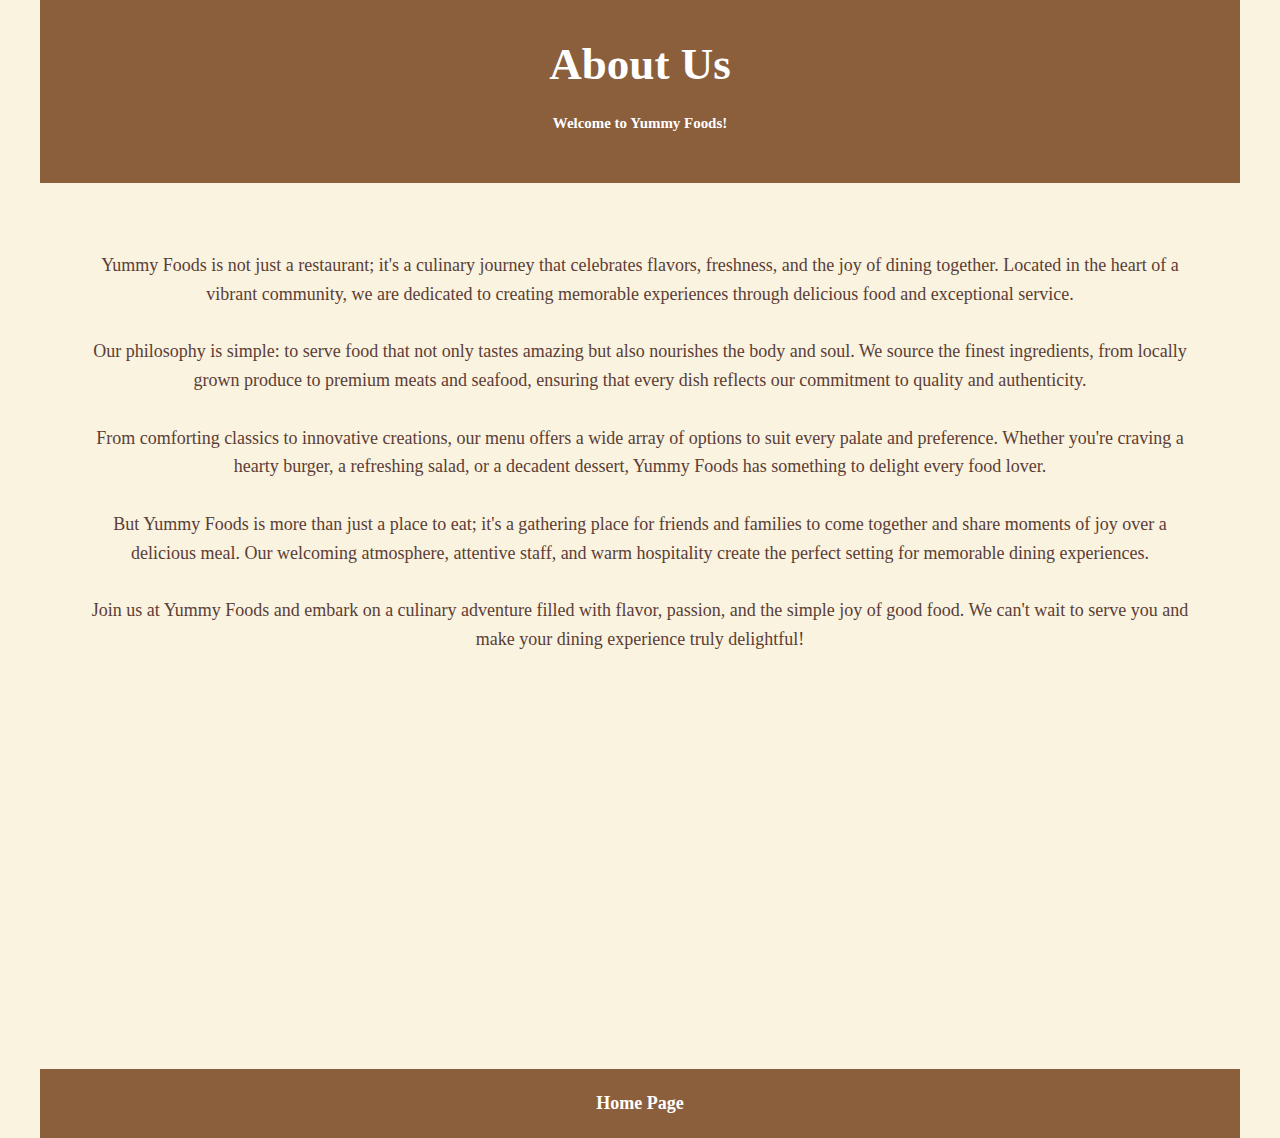
<file: AboutUs.html>
<html>

<head>
  <title>About Us</title>
  <meta name="viewport" content="width=device-width, initial-scale=1">
  <link rel="stylesheet" type="text/css" href="style2.css">
  <link href="https://fonts.googleapis.com/css?family=Space+Mono:400,700" rel="stylesheet">
</head>

<body>
  <header>
    <div class="page-title">
      <h1>About Us</h1>
      <h5>Welcome to Yummy Foods!</h5>
    </div>
  </header>
  <div class="main">
    <p class="page-description clearfix">
      Yummy Foods is not just a restaurant; it's a culinary journey that celebrates flavors, freshness, and the joy of dining together. Located in the heart of a vibrant community, we are dedicated to creating memorable experiences through delicious food and exceptional service. <br /> <br />
        Our philosophy is simple: to serve food that not only tastes amazing but also nourishes the body and soul. We source the finest ingredients, from locally grown produce to premium meats and seafood, ensuring that every dish reflects our commitment to quality and authenticity. <br /> <br />
        From comforting classics to innovative creations, our menu offers a wide array of options to suit every palate and preference. Whether you're craving a hearty burger, a refreshing salad, or a decadent dessert, Yummy Foods has something to delight every food lover. <br /> <br />
        But Yummy Foods is more than just a place to eat; it's a gathering place for friends and families to come together and share moments of joy over a delicious meal. Our welcoming atmosphere, attentive staff, and warm hospitality create the perfect setting for memorable dining experiences. <br /> <br />
        Join us at Yummy Foods and embark on a culinary adventure filled with flavor, passion, and the simple joy of good food. We can't wait to serve you and make your dining experience truly delightful!
    </p>
    
    <div class="video-container" style="text-align: center; margin-top: 20px;">
      <iframe width="560" height="315" src="https://www.youtube.com/embed/O974eGOecf0" title="YouTube video player" frameborder="0" allowfullscreen></iframe>
    </div>
  </div>
  
  <nav class="footer">
    <div class="contact-btn">
      <a href="index.html" title="Home page"> Home Page</a>
    </div>
  </nav>
</body>

</html>
</file>
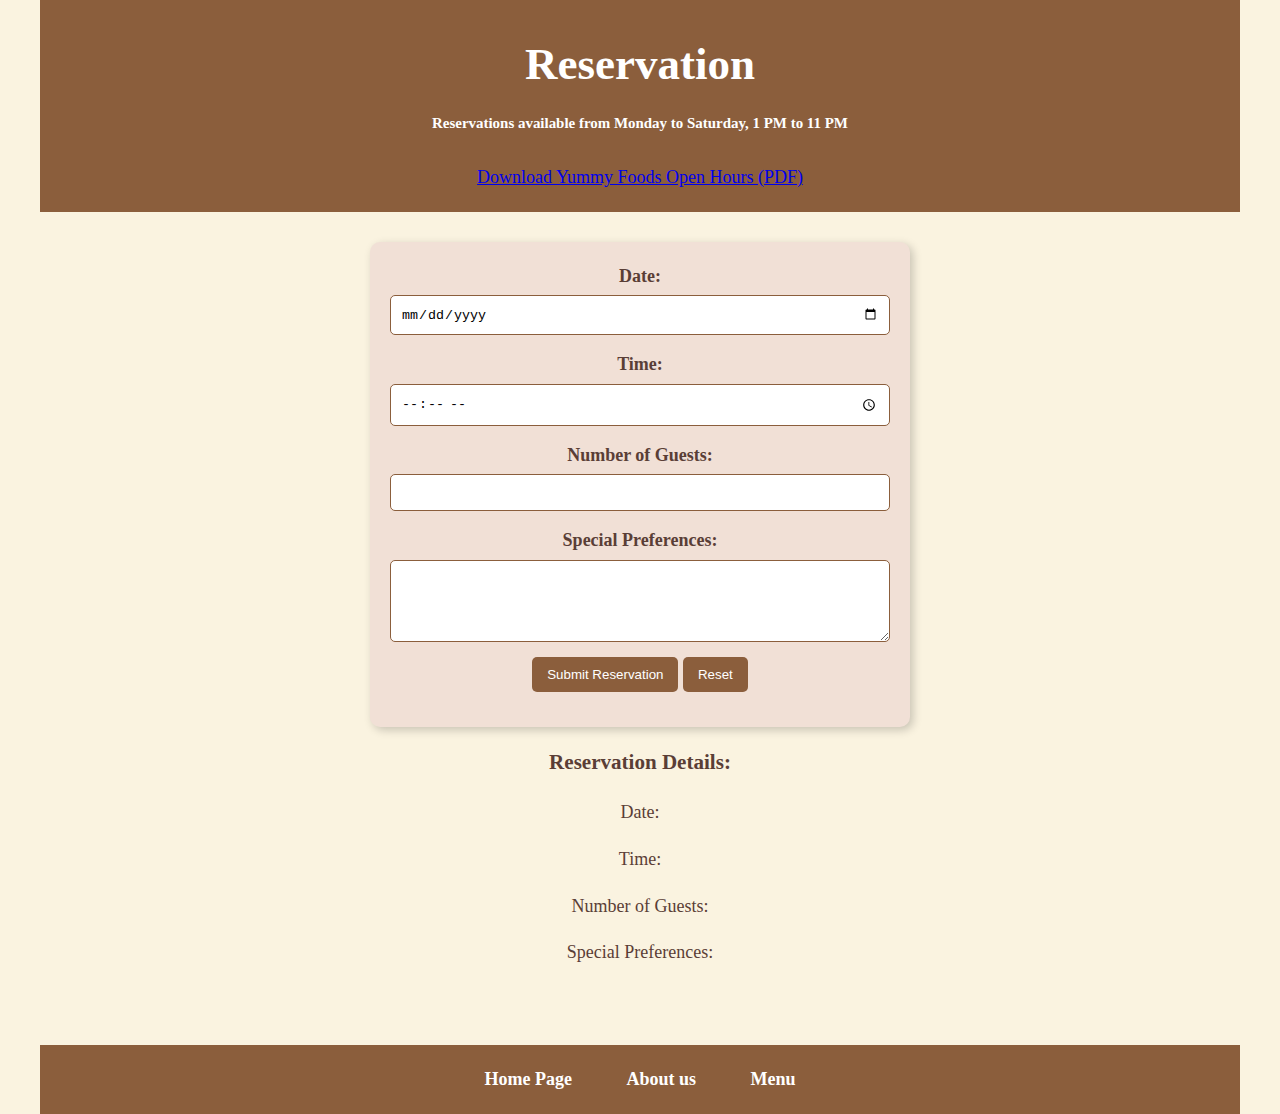
<file: Reservation.html>
<html>
<head>
  <meta charset="UTF-8">
  <meta name="viewport" content="width=device-width, initial-scale=1.0">
  <title>Reservation</title>
  <link rel="stylesheet" href="style2.css">
  <link href="https://fonts.googleapis.com/css?family=Space+Mono:400,700" rel="stylesheet">
</head>
<body>
  <header>
    <div class="page-title">
      <h1>Reservation</h1>
      <h5>Reservations available from Monday to Saturday, 1 PM to 11 PM</h5>
      <a href="https://github.com/Jayson13g/Web140-Project/raw/main/Yummy%20Foods%20open%20hours%20.pdf" download>
            Download Yummy Foods Open Hours (PDF)
        </a>
    </div>
  </header>
  <div class="main">
    <form id="reservationForm">
      <div class="form-group">
        <label for="date">Date:</label>
        <input type="date" id="date" name="date" required>
      </div>
      <div class="form-group">
        <label for="time">Time:</label>
        <input type="time" id="time" name="time" required>
      </div>
      <div class="form-group">
        <label for="guests">Number of Guests:</label>
        <input type="number" id="guests" name="guests" min="1" required>
      </div>
      <div class="form-group">
        <label for="preferences">Special Preferences:</label>
        <textarea id="preferences" name="preferences" rows="4" cols="50"></textarea>
      </div>
      <div class="form-group">
        <button type="submit">Submit Reservation</button>
        <button type="reset">Reset</button>
      </div>
    </form>
    <div class="reservation-info">
      <h3>Reservation Details:</h3>
      <p>Date: <span id="reservationDate"></span></p>
      <p>Time: <span id="reservationTime"></span></p>
      <p>Number of Guests: <span id="reservationGuests"></span></p>
      <p>Special Preferences: <span id="reservationPreferences"></span></p>
      <p id="countdown"></p>
    </div>
  </div>

  <script>
    const reservationForm = document.getElementById('reservationForm');
    const reservationDate = document.getElementById('reservationDate');
    const reservationTime = document.getElementById('reservationTime');
    const reservationGuests = document.getElementById('reservationGuests');
    const reservationPreferences = document.getElementById('reservationPreferences');
    const countdown = document.getElementById('countdown');

    reservationForm.addEventListener('submit', function(event) {
      event.preventDefault();
      const dateInput = this.elements['date'].valueAsDate;
      const timeInput = this.elements['time'].value;
      const guestsInput = this.elements['guests'].value;
      const preferencesInput = this.elements['preferences'].value;

      if (dateInput && timeInput) {
        const reservationDateObj = new Date(dateInput);
        const reservationTimeParts = timeInput.split(":");
        const reservationHour = parseInt(reservationTimeParts[0]);
        const day = reservationDateObj.getDay();

        if (day >= 1 && day <= 6 && reservationHour >= 13 && reservationHour <= 23) {
          displayReservationDetails(reservationDateObj.toLocaleDateString(), timeInput, guestsInput, preferencesInput);
          alert('Reservation submitted successfully!');
          this.reset();
        } else {
          alert('Reservations can only be made from Monday to Saturday between 1 PM and 11 PM.');
        }
      }
    });

    function displayReservationDetails(date, time, guests, preferences) {
      reservationDate.textContent = date;
      reservationTime.textContent = time;
      reservationGuests.textContent = guests;
      reservationPreferences.textContent = preferences;
    }
  </script>
  
  <nav class="footer">
    <div class="contact-btn">
      <a href="index.html" title="Home page"> Home Page</a>
      <a href="AboutUs.html" title="AboutUs"> About us</a>
      <a href="menu.html" title="Reservation"> Menu </a>
    </div>
  </nav>
</body>
</html>
</file>
<file: style2.css>
html, body {
  max-width: 1200px;
  margin: auto;
  font-family: 'Libre Baskerville', serif;
  font-size: 18px;
  line-height: 1.6em;
  color: #5A3E36;
  background-color: #FAF3E0;
}

.clearfix {
  clear: both;
}


.page-title {
  text-align: center;
  margin: auto;
  padding: 20px 0;
  background-color: #8B5E3C;
  color: white;
}

.page-title h1 {
  font-size: 2.5rem;
}

.main {
  text-align: center;
  padding: 30px;
}

.page-description {
  font-size: 1rem;
  padding: 20px;
  color: #5A3E36;
}

.gallery {
  display: flex;
  flex-wrap: wrap;
  justify-content: center;
  margin-top: 20px;
  gap: 20px;
}

.gallery-item {
  background: #F1E0D6;
  padding: 20px;
  border-radius: 10px;
  box-shadow: 3px 3px 10px rgba(0, 0, 0, 0.2);
  max-width: 350px;
  text-align: center;
}

.gallery-item .thumbnail {
  width: 100%;
  border-radius: 10px;
  transition: transform 0.3s ease-in-out;
}

.gallery-item .thumbnail:hover {
  transform: scale(1.05);
}

.gallery-item h1 {
  font-size: 1.5rem;
  color: #8B5E3C;
}

.gallery-item p {
  font-size: 1rem;
  color: #5A3E36;
}

nav {
  margin-top: 30px;
  text-align: center;
  background-color: #8B5E3C;
  padding: 20px;
}

nav a {
  color: white;
  text-decoration: none;
  font-weight: bold;
  margin: 0 15px;
  padding: 10px;
  border-radius: 5px;
  transition: background 0.3s;
}

nav a:hover {
  background-color: #D8B08C;
}

form {
  background: #F1E0D6;
  padding: 20px;
  border-radius: 10px;
  max-width: 500px;
  margin: auto;
  box-shadow: 3px 3px 10px rgba(0, 0, 0, 0.2);
}

.form-group {
  margin-bottom: 15px;
}

label {
  font-weight: bold;
  display: block;
  color: #5A3E36;
}

input, textarea {
  width: 100%;
  padding: 10px;
  margin-top: 5px;
  border: 1px solid #8B5E3C;
  border-radius: 5px;
}

button {
  background-color: #8B5E3C;
  color: white;
  padding: 10px 15px;
  border: none;
  border-radius: 5px;
  cursor: pointer;
  transition: background 0.3s;
}

button:hover {
  background-color: #D8B08C;
}

@media (max-width: 768px) {
  .gallery {
    flex-direction: column;
    align-items: center;
  }
}
</file>
